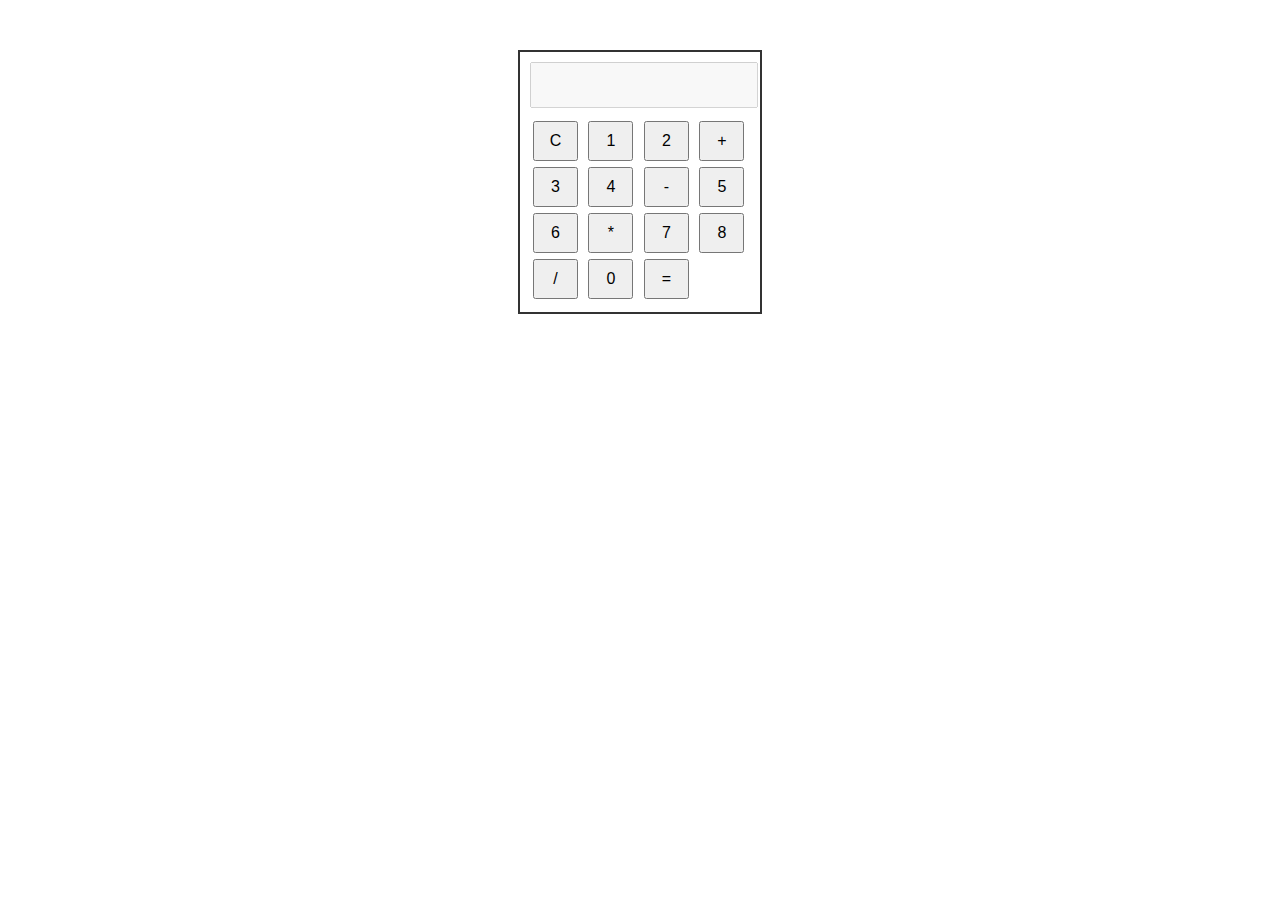
<file: Wipro-Day19-Web/Calculator/index.html>
<!DOCTYPE html>
<html lang="en">
<head>
    <meta charset="UTF-8">
    <meta name="viewport" content="width=device-width, initial-scale=1.0">
    <title>Basic Calculator</title>
    <!--Adding style sheet-->
    <link rel="stylesheet" href="style.css">
</head>
<body>
  <div class="calculator">
  <input type="text" id="result" disabled>

  <div class="buttons">
    <button onclick="clearResult()">C</button>
    <button onclick="appendValue('1')">1</button>
    <button onclick="appendValue('2')">2</button>
    <button onclick="appendValue('+')">+</button>

    <button onclick="appendValue('3')">3</button>
    <button onclick="appendValue('4')">4</button>
    <button onclick="appendValue('-')">-</button>

    <button onclick="appendValue('5')">5</button>
    <button onclick="appendValue('6')">6</button>
    <button onclick="appendValue('*')">*</button>

    <button onclick="appendValue('7')">7</button>
    <button onclick="appendValue('8')">8</button>
    <button onclick="appendValue('/')">/</button>

        <button onclick="appendValue('0')">0</button>

    <button onclick="calculate()">=</button>
  </div>
</div>
<!--Script file-->
<script src="script.js"></script>
</body>
</html>
</file>
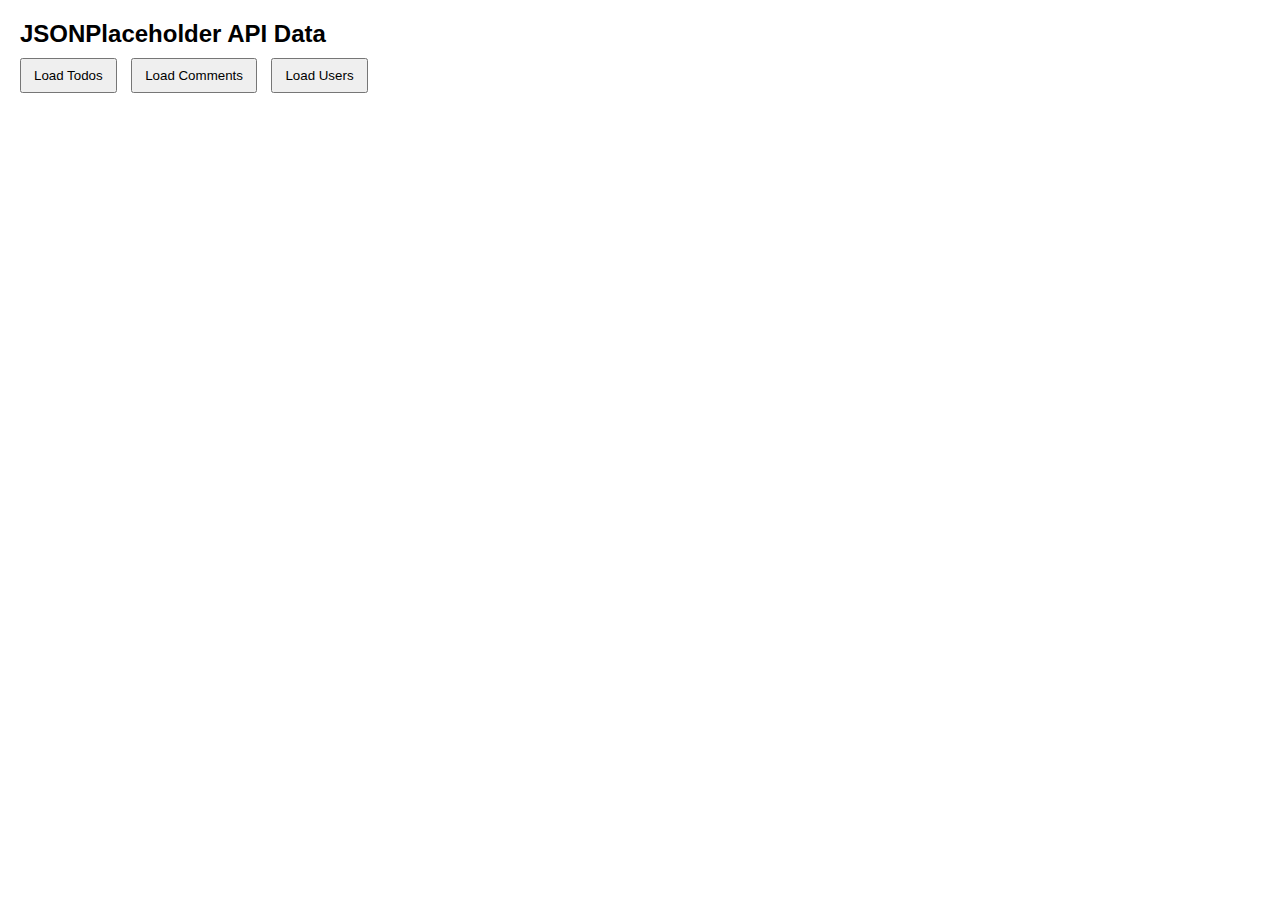
<file: Wipro-Day20-Web/FetchAPI/index.html>
<!DOCTYPE html>
<html lang="en">
<head>
  <meta charset="UTF-8">
  <title>JSONPlaceholder Web App</title>
  <link rel="stylesheet" href="style.css">
</head>
<body>

  <h2>JSONPlaceholder API Data</h2>

  <div class="buttons">
    <button onclick="loadTodos()">Load Todos</button>
    <button onclick="loadComments()">Load Comments</button>
    <button onclick="loadUsers()">Load Users</button>
  </div>

  <table>
    <thead id="tableHead"></thead>
    <tbody id="tableBody"></tbody>
  </table>

  <script src="script.js"></script>
</body>
</html>
</file>
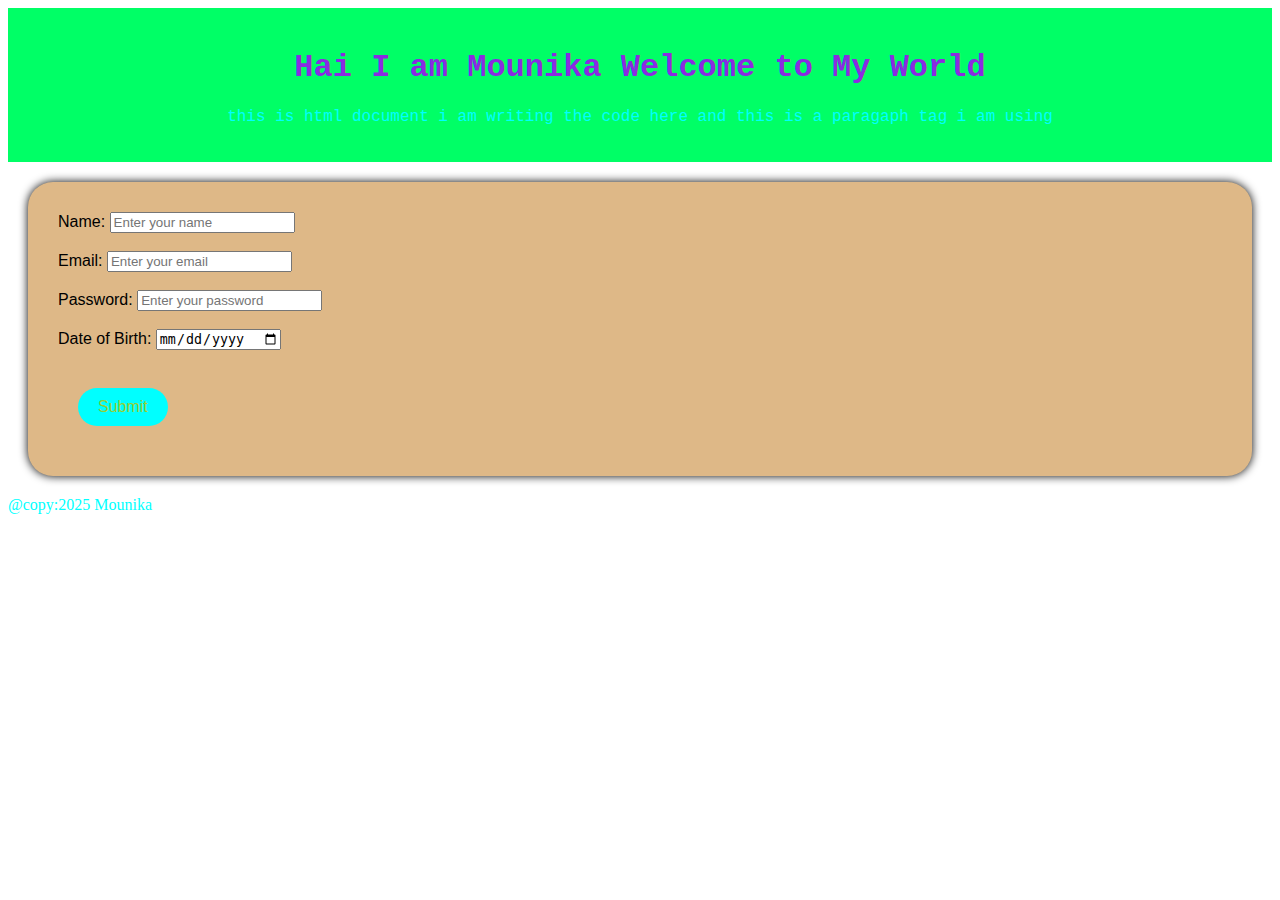
<file: Wipro-Day15-HTML/HelloWorld.html>
<!DOCTYPE html>
    <html lang="en">
    <head>
        <meta charset="UTF-8">
        <meta name="viewport" content="width=device-width, initial-scale=1.0">
        <!-- seo tags are inserted here-->
         <meta name="description" content="A simple html doc">
        <title>Hello World Demo</title>
        <!-- ;inking external file of css -->
         <link rel="stylesheet" href="style.css">
    </head>
    <body>
        <header class="header">
        <!--what ever write here display on the page-->
        <h1>Hai I am Mounika Welcome to My World</h1>
        <p>this is html document i am writing the code here and this is a paragaph tag i am using </p>
       </header>
        <!-- creating form in html -->

        <!-- user registration form created -->
         <section>
            <form>
   
    <label for="name">Name:</label>
    <input type="text" id="name" name="name" placeholder="Enter your name"><br>
<br>
    <label for="email">Email:</label>
    <input type="email" id="email" name="email" placeholder="Enter your email"><br>
<br>
    <label for="password">Password:</label>
    <input type="password" id="password" name="password" placeholder="Enter your password"><br>
<br>
    <label for="dob">Date of Birth:</label>
    <input type="date" id="dob" name="dob"><br><br>
<input type="Submit" value="Submit"  >
</form>
</section>
<!-- creating a standard footer -->
 <p>@copy:2025 Mounika</p>
    </body>
    </html>
</file>
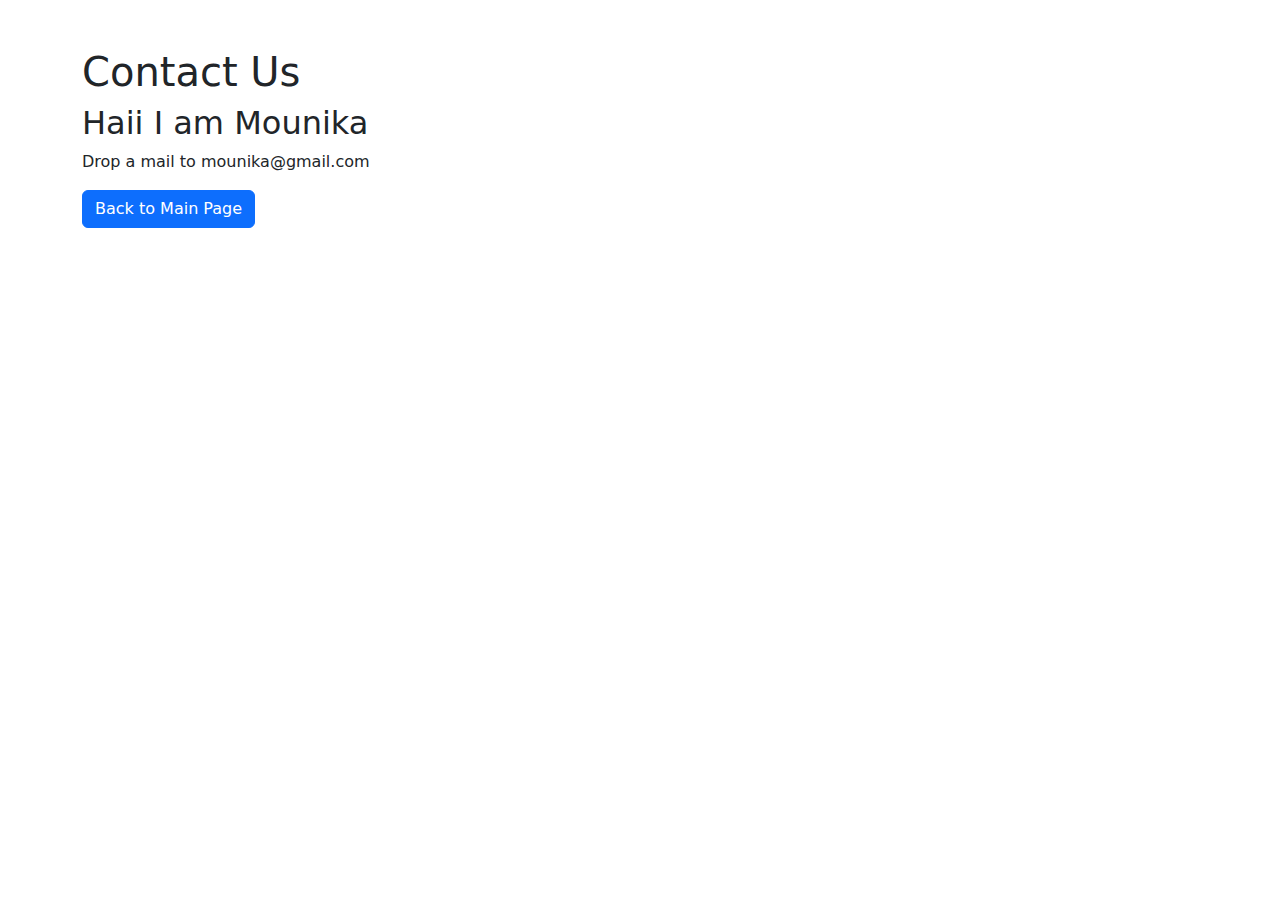
<file: Wipro-Day16-Web/Audio,Card,Video/contact.html>
<!DOCTYPE html>
<html lang="en">
<head>
  <meta charset="UTF-8" />
  <title>Contact</title>
  <link href="https://cdn.jsdelivr.net/npm/bootstrap@5.3.0/dist/css/bootstrap.min.css" rel="stylesheet" />
</head>
<body class="container my-5">

  <h1>Contact Us</h1>
  <h2>Haii I am Mounika</h2>
  <p>Drop a mail to mounika@gmail.com</p>


  <!-- Back link -->
  <a href="index.html" class="btn btn-primary">Back to Main Page</a>

</body>
</html>
</file>
<file: Wipro-Day19-Web/Calculator/style.css>
body {
  font-family: Arial;
}

.calculator {
  width: 220px;
  margin: 50px auto;
  border: 2px solid #333;
  padding: 10px;
}

#result {
  width: 100%;
  height: 40px;
  margin-bottom: 10px;
  text-align: right;
  font-size: 18px;
}

.buttons button {
  width: 45px;
  height: 40px;
  margin: 3px;
  font-size: 16px;
}
</file>
<file: Wipro-Day20-Web/FetchAPI/style.css>
body {
  font-family: Arial, sans-serif;
  margin: 20px;
}

h2 {
  margin-bottom: 10px;
}

.buttons {
  margin-bottom: 15px;
}

button {
  padding: 8px 12px;
  margin-right: 10px;
  cursor: pointer;
}

table {
  width: 100%;
  border-collapse: collapse;
}

th, td {
  border: 1px solid #ccc;
  padding: 8px;
}

th {
  background-color: #f4f4f4;
}
</file>
<file: Wipro-Day15-HTML/style.css>
.header{
    background-color: rgb(0, 255, 102);
    padding: 20px;
    text-align:center;
    font-family: 'Courier New', Courier, monospace;
    color: blueviolet;
    border-bottom: 2cap;
    font-size: medium;
}

/* creating css attributes for from elements */
section
{    margin: 20px;
    padding: 30px;
    background-color: burlywood;
    font-family: 'Gill Sans', 'Gill Sans MT', Calibri, 'Trebuchet MS', sans-serif;
    box-shadow: 0 0 10px;
     border-radius: 25px;
}
input[type="submit"]
{
    background-color: aqua;
    font-size: medium;
    padding: 10px 20px;
    color: yellowgreen;
    margin: 0 auto;
    display: block;
    border: navy;
    cursor: pointer;
    margin: 20px;
    width: 0 auto;
     border-radius: 25px;

}
/* change color when curson place on submit  */
input[type="submit"]:hover{
    background-color: chartreuse;
}

p{
    color: aqua;
    text-decoration: dotted;
}
a:hover{
    color:  rgb(174, 50, 205);
}
</file>
